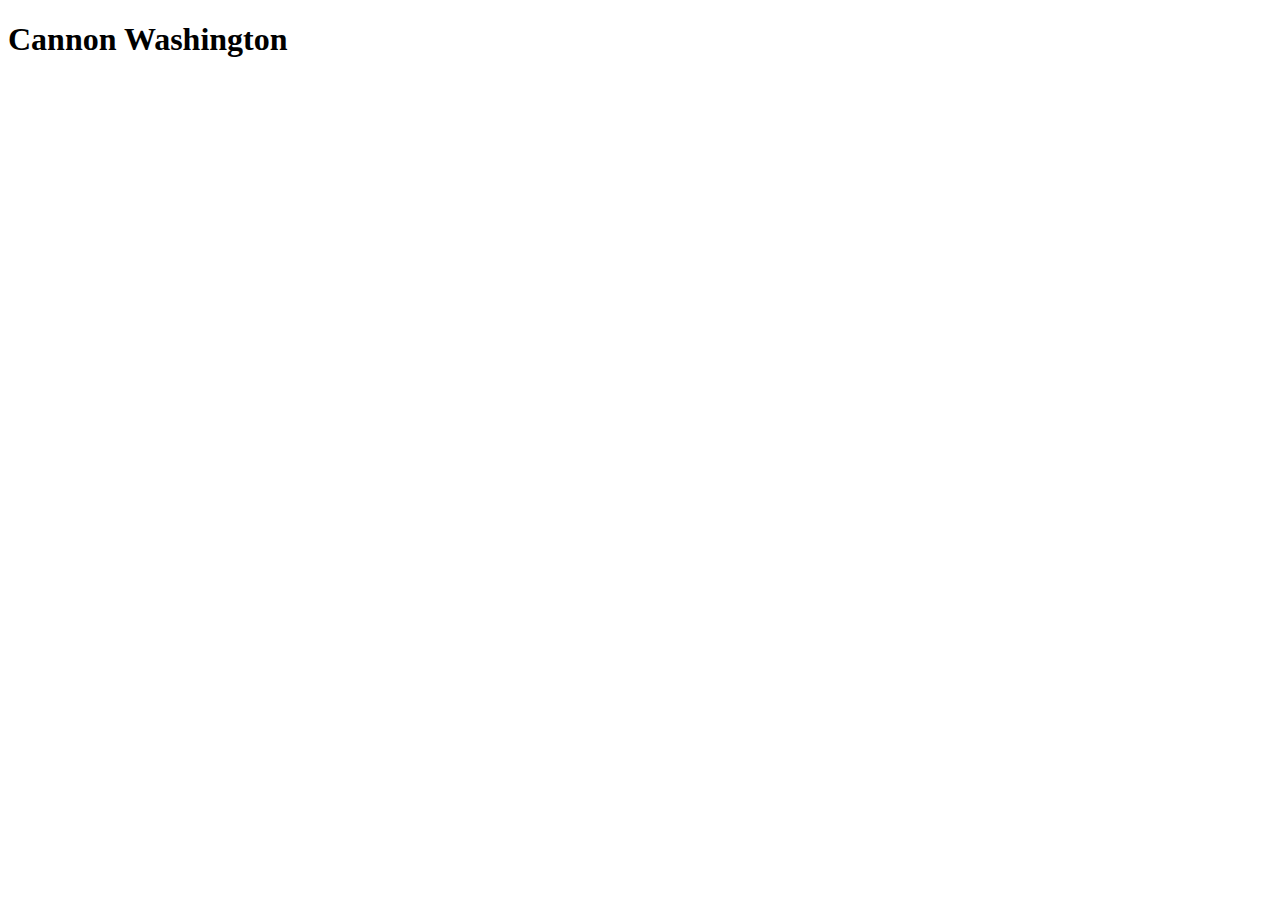
<file: index.HTML>
<!doctype html>

<html lang="en">
<head>
  <meta charset="utf-8">

  <title>IFSC 1310 | Cannon Washington</title>
  <meta name="description" content="Keyword Rich Description" />
  <meta name="author" content="Your Name" />

</head>

<body>
  <h1>Cannon Washington</h1>
</body>
</html>
</file>
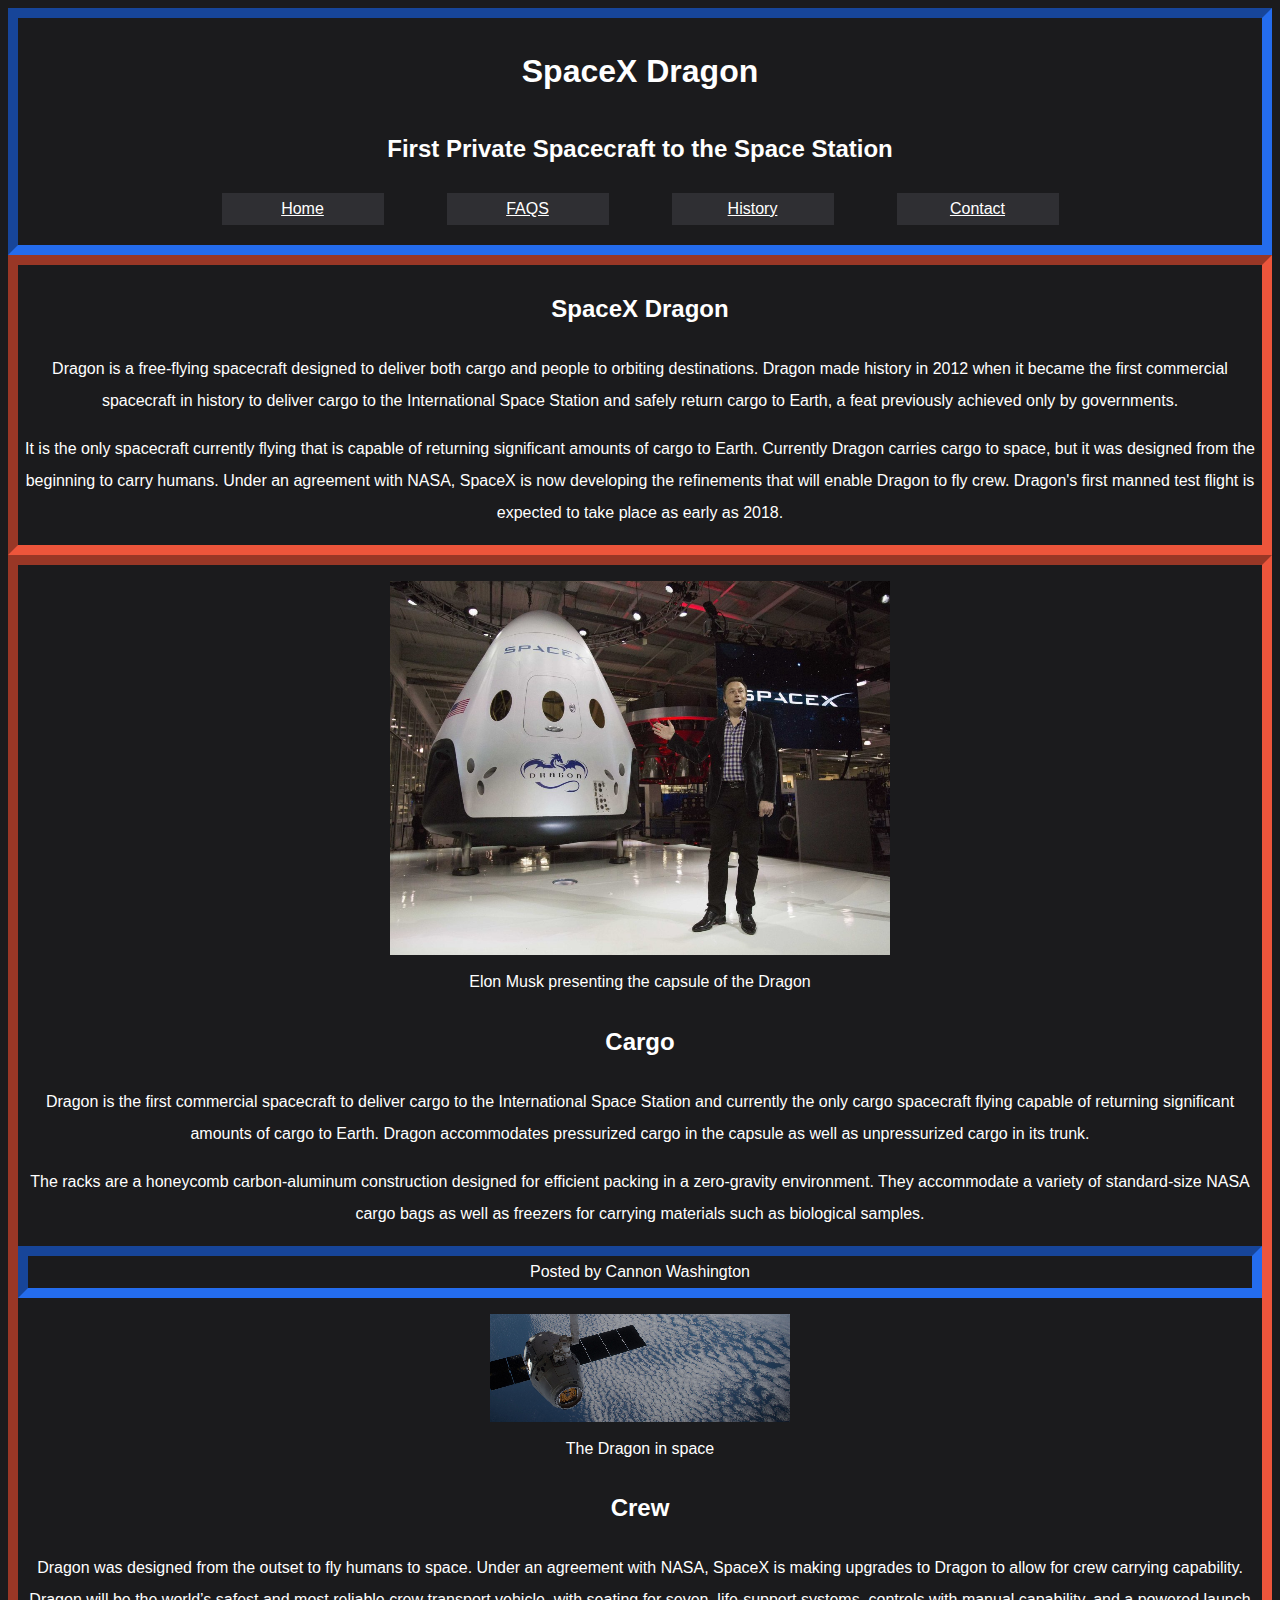
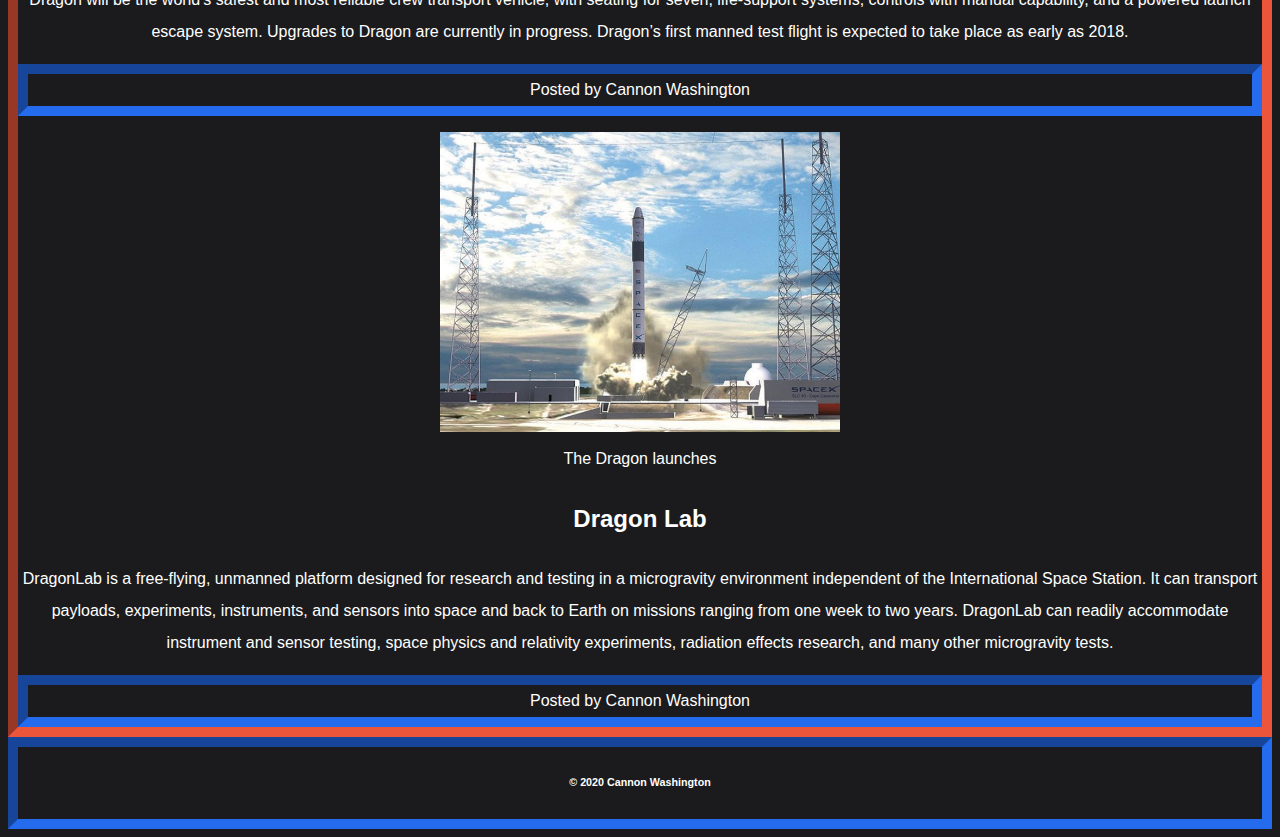
<file: dragon/index.html>
<!DOCTYPE html>
<html lang="en">

<head>
  <title>Web Project Starter</title>
  <meta charset="UTF-8" />
  <meta name="description" content="SpaceX, SpaceX Dragon, Dragon, technology, space" />
  <meta name="author" content="Cannon Washington" />
  <meta name="robots" content="noindex">
  <link rel="stylesheet" href="assets/style.css" type="text/css"/>
</head>

<body>
  <header role="banner" class="primary">
    <h1>SpaceX Dragon</a></h1>
    <h2>First Private Spacecraft to the Space Station</h2>
    <nav role="navigation">
      <l>
        <li><a href="/ifsc-1310/dragon/index.html">Home</a></li>
        <li><a href="/ifsc-1310/dragon/faqs.html">FAQS</a></li>
        <li><a href="/ifsc-1310/dragon/history.html">History</a></li>
        <li><a href=mailto:crwashington@ualr.edu XYZ.com>Contact</a></li>
      </l>
    </nav>
  </header>
  <section id="content" class="container">
   <h2>SpaceX Dragon</h2>
    <p>Dragon is a free-flying spacecraft designed to deliver both cargo and people to orbiting destinations. Dragon made history in 2012 when it became the first commercial spacecraft in history to deliver cargo to the International Space Station and safely return cargo to Earth, a feat previously achieved only by governments.</p>
    <p>It is the only spacecraft currently flying that is capable of returning significant amounts of cargo to Earth. Currently Dragon carries cargo to space, but it was designed from the beginning to carry humans. Under an agreement with NASA, SpaceX is now developing the refinements that will enable Dragon to fly crew. Dragon's first manned test flight is expected to take place as early as 2018.</p>
   </section>
  <section id="articles" class="container">
    <article class="post">
      <header>
        <figure>
          <img src="assets/img/dragon-capsule-5.jpg" alt="The Dragon's Capsule" />
          <figcaption>Elon Musk presenting the capsule of the Dragon</figcaption>
        </figure>
        
        <h2> Cargo </h2>
      </header>
      <p>Dragon is the first commercial spacecraft to deliver cargo to the International Space Station and currently the only cargo spacecraft flying capable of returning significant amounts of cargo to Earth. Dragon accommodates pressurized cargo in the capsule as well as unpressurized cargo in its trunk.</p>
      <p>The racks are a honeycomb carbon-aluminum construction designed for efficient packing in a zero-gravity environment. They accommodate a variety of standard-size NASA cargo bags as well as freezers for carrying materials such as biological samples.</p>
      <footer class="post-meta"> Posted by Cannon Washington</a></footer>
      
    </article>
    <article class="post">
      <header>
        <figure>
          <img src="assets/img/dragon-in-space.jpg" alt="SpaceX Dragon in space" />
          <figcaption>The Dragon in space</figcaption>
        </figure>
        
        <h2>Crew</a> </h2>
      </header>
      <p>Dragon was designed from the outset to fly humans to space. Under an agreement with NASA, SpaceX is making upgrades to Dragon to allow for crew carrying capability.  Dragon will be the world’s safest and most reliable crew transport vehicle, with seating for seven, life-support systems, controls with manual capability, and a powered launch escape system. Upgrades to Dragon are currently in progress. Dragon’s first manned test flight is expected to take place as early as 2018.</p>
      <footer class="post-meta"> Posted by Cannon Washington</a></footer>
    </article>
    <article class="post">
      <header>
        <figure>
          <img src="assets/img/launch.jpg" alt="The Dragon launches" />
          <figcaption>The Dragon launches</figcaption>
        </figure>
        
        <h2>Dragon Lab</a> </h2>
      </header>
      <p>DragonLab is a free-flying, unmanned platform designed for research and testing in a microgravity environment independent of the International Space Station. It can transport payloads, experiments, instruments, and sensors into space and back to Earth on missions ranging from one week to two years. DragonLab can readily accommodate instrument and sensor testing, space physics and relativity experiments, radiation effects research, and many other microgravity tests.</p>
      <footer class="post-meta"> Posted by Cannon Washington</a></footer>
    </article>
  </section>
  <aside role="complementary">
  </aside>
  <footer id="colophon" role="contentinfo">
    <h6>&copy; 2020 Cannon Washington</h6>
  </footer>
</body>

</html>
</file>
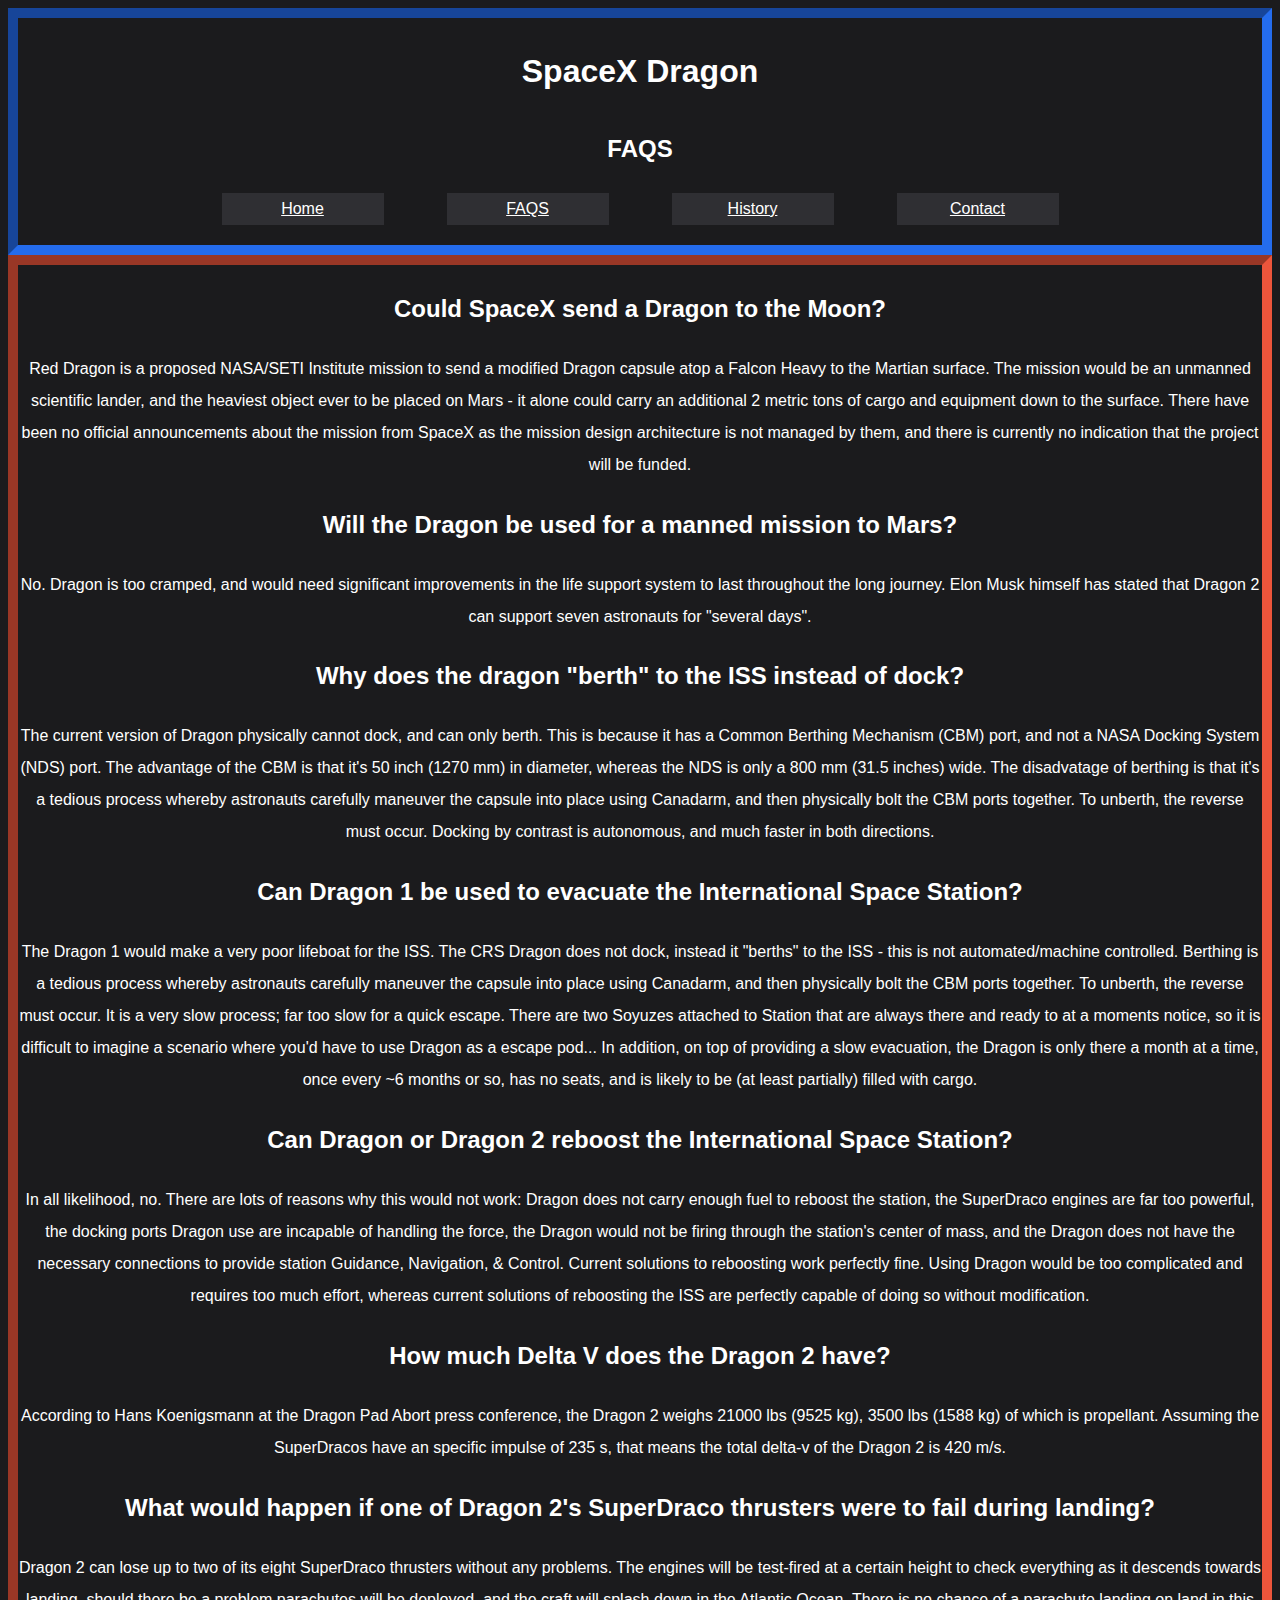
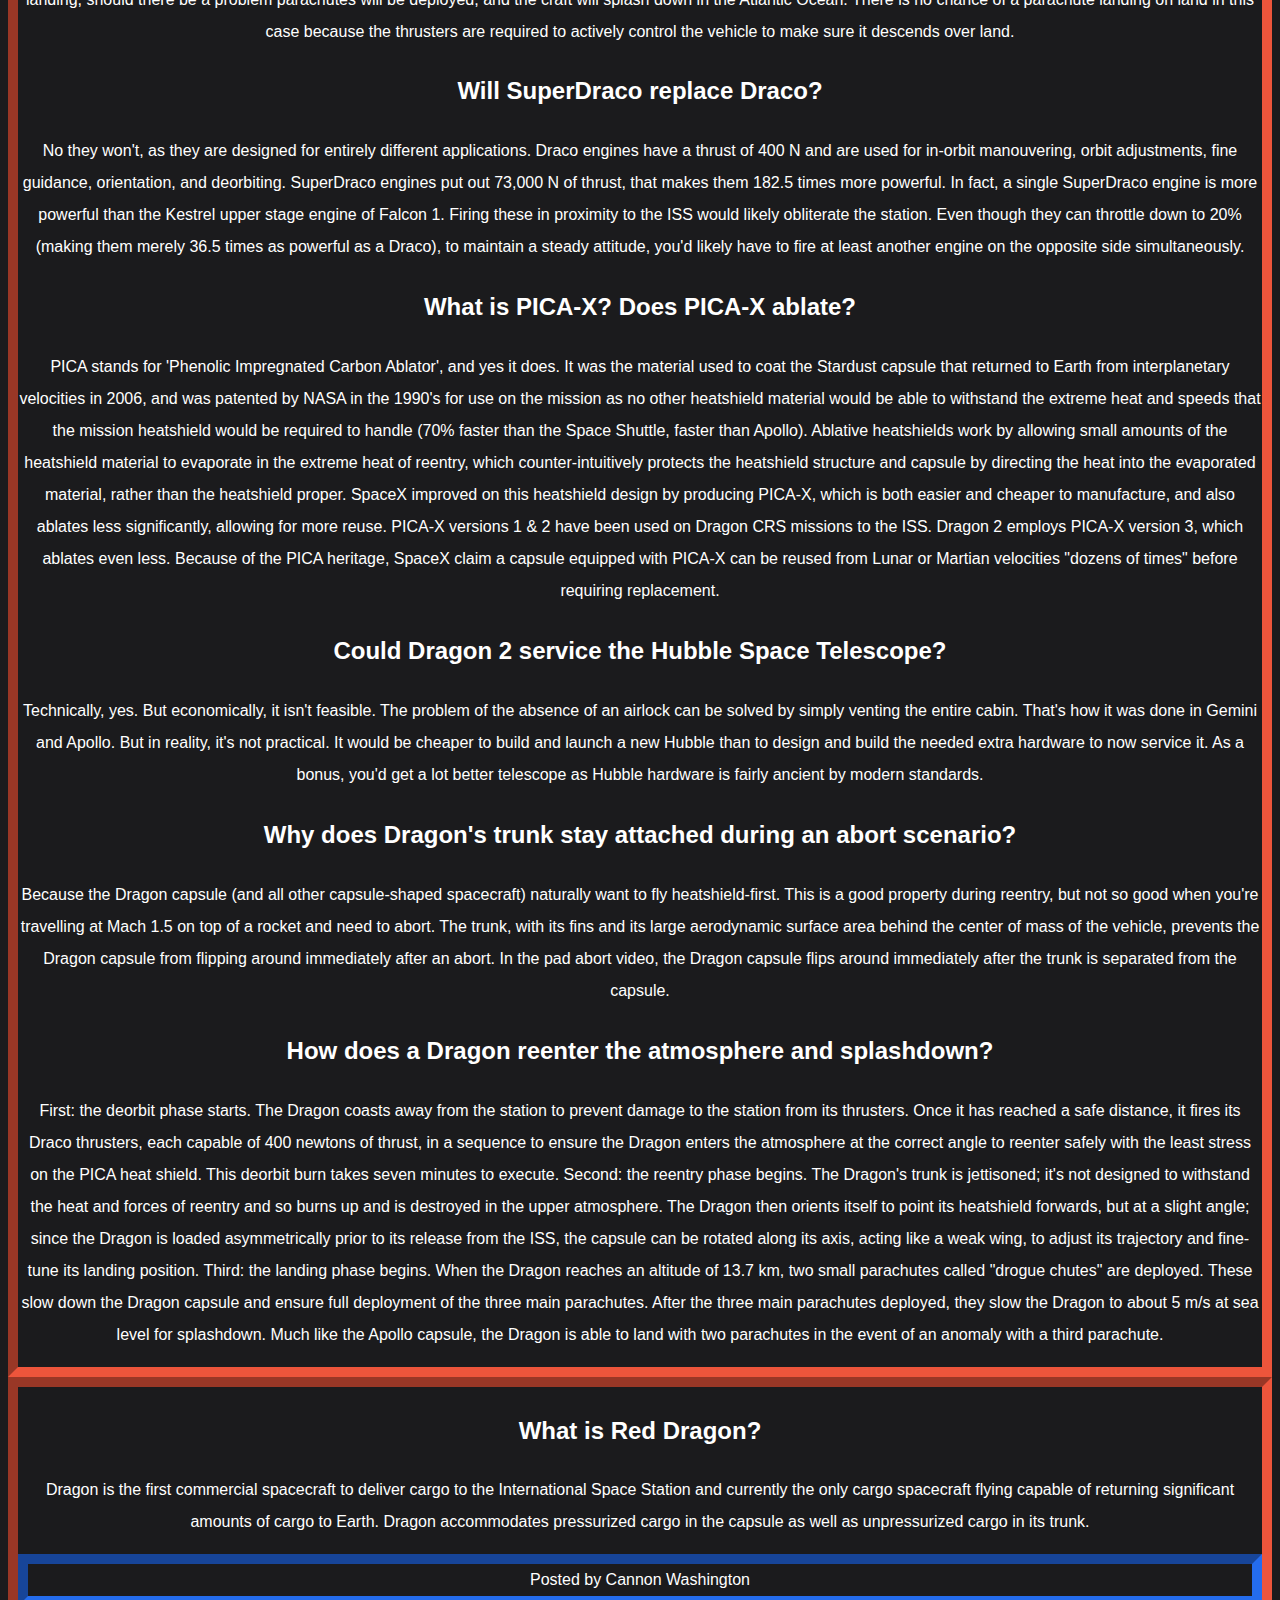
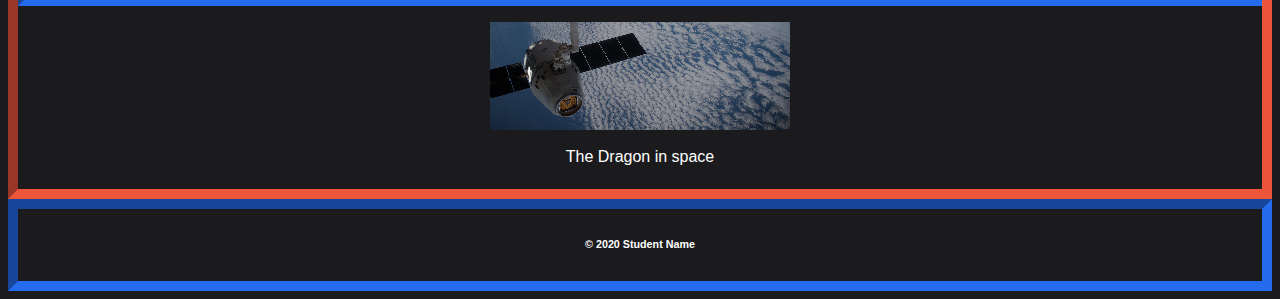
<file: dragon/faqs.html>
<!DOCTYPE html>
<html lang="en">

<head>
  <title>Web Project Starter</title>
  <meta charset="UTF-8" />
  <meta name="description" content="SpaceX, SpaceX Dragon, Dragon, technology, space" />
  <meta name="author" content="Cannon Washington" />
  <meta name="robots" content="noindex">
  <link rel="stylesheet" href="assets/style.css" type="text/css"/>
</head>

<body>
  <header role="banner" class="primary">
    <h1>SpaceX Dragon</a></h1>
    <h2>FAQS</h2>
    <nav role="navigation">
      <l>
        <li><a href="/ifsc-1310/dragon/index.html">Home</a></li>
        <li><a href="/ifsc-1310/dragon/faqs.html">FAQS</a></li>
        <li><a href="/ifsc-1310/dragon/history.html">History</a></li>
        <li><a href=mailto:crwashington@ualr.edu XYZ.com>Contact</a></li>
      </l>
    </nav>
  </header>
  <section id="content" class="container">
    <header>
       <h2>Could SpaceX send a Dragon to the Moon?</h2>
    </header>
    <p>Red Dragon is a proposed NASA/SETI Institute mission to send a modified Dragon capsule atop a Falcon Heavy to the Martian surface. The mission would be an unmanned scientific lander, and the heaviest object ever to be placed on Mars - it alone could carry an additional 2 metric tons of cargo and equipment down to the surface. There have been no official announcements about the mission from SpaceX as the mission design architecture is not managed by them, and there is currently no indication that the project will be funded.</p>
    
     <header>
       <h2>Will the Dragon be used for a manned mission to Mars?</h2>
    </header>
    <p>No. Dragon is too cramped, and would need significant improvements in the life support system to last throughout the long journey. Elon Musk himself has stated that Dragon 2 can support seven astronauts for "several days".</p>
    
     <header>
       <h2>Why does the dragon "berth" to the ISS instead of dock?</h2>
    </header>
    <p>The current version of Dragon physically cannot dock, and can only berth. This is because it has a Common Berthing Mechanism (CBM) port, and not a NASA Docking System (NDS) port. The advantage of the CBM is that it's 50 inch (1270 mm) in diameter, whereas the NDS is only a 800 mm (31.5 inches) wide. The disadvatage of berthing is that it's a tedious process whereby astronauts carefully maneuver the capsule into place using Canadarm, and then physically bolt the CBM ports together. To unberth, the reverse must occur. Docking by contrast is autonomous, and much faster in both directions.</p>
    
     <header>
       <h2>Can Dragon 1 be used to evacuate the International Space Station?</h2>
    </header>
    <p>The Dragon 1 would make a very poor lifeboat for the ISS. The CRS Dragon does not dock, instead it "berths" to the ISS - this is not automated/machine controlled. Berthing is a tedious process whereby astronauts carefully maneuver the capsule into place using Canadarm, and then physically bolt the CBM ports together. To unberth, the reverse must occur. It is a very slow process; far too slow for a quick escape. There are two Soyuzes attached to Station that are always there and ready to at a moments notice, so it is difficult to imagine a scenario where you'd have to use Dragon as a escape pod... In addition, on top of providing a slow evacuation, the Dragon is only there a month at a time, once every ~6 months or so, has no seats, and is likely to be (at least partially) filled with cargo.</p>
    
     <header>
       <h2>Can Dragon or Dragon 2 reboost the International Space Station?</h2>
    </header>
    <p>In all likelihood, no. There are lots of reasons why this would not work: Dragon does not carry enough fuel to reboost the station, the SuperDraco engines are far too powerful, the docking ports Dragon use are incapable of handling the force, the Dragon would not be firing through the station's center of mass, and the Dragon does not have the necessary connections to provide station Guidance, Navigation, & Control. Current solutions to reboosting work perfectly fine. Using Dragon would be too complicated and requires too much effort, whereas current solutions of reboosting the ISS are perfectly capable of doing so without modification.</p>
    
     <header>
       <h2>How much Delta V does the Dragon 2 have?</h2>
    </header>
    <p>According to Hans Koenigsmann at the Dragon Pad Abort press conference, the Dragon 2 weighs 21000 lbs (9525 kg), 3500 lbs (1588 kg) of which is propellant. Assuming the SuperDracos have an specific impulse of 235 s, that means the total delta-v of the Dragon 2 is 420 m/s.</p>
    
     <header>
       <h2>What would happen if one of Dragon 2's SuperDraco thrusters were to fail during landing?</h2>
    </header>
    <p>Dragon 2 can lose up to two of its eight SuperDraco thrusters without any problems. The engines will be test-fired at a certain height to check everything as it descends towards landing, should there be a problem parachutes will be deployed, and the craft will splash down in the Atlantic Ocean. There is no chance of a parachute landing on land in this case because the thrusters are required to actively control the vehicle to make sure it descends over land.</p>
    
     <header>
       <h2>Will SuperDraco replace Draco?</h2>
    </header>
    <p>No they won't, as they are designed for entirely different applications. Draco engines have a thrust of 400 N and are used for in-orbit manouvering, orbit adjustments, fine guidance, orientation, and deorbiting. SuperDraco engines put out 73,000 N of thrust, that makes them 182.5 times more powerful. In fact, a single SuperDraco engine is more powerful than the Kestrel upper stage engine of Falcon 1. Firing these in proximity to the ISS would likely obliterate the station.
Even though they can throttle down to 20% (making them merely 36.5 times as powerful as a Draco), to maintain a steady attitude, you'd likely have to fire at least another engine on the opposite side simultaneously.</p>
    
     <header>
       <h2>What is PICA-X? Does PICA-X ablate?</h2>
    </header>
    <p>PICA stands for 'Phenolic Impregnated Carbon Ablator', and yes it does. It was the material used to coat the Stardust capsule that returned to Earth from interplanetary velocities in 2006, and was patented by NASA in the 1990's for use on the mission as no other heatshield material would be able to withstand the extreme heat and speeds that the mission heatshield would be required to handle (70% faster than the Space Shuttle, faster than Apollo). Ablative heatshields work by allowing small amounts of the heatshield material to evaporate in the extreme heat of reentry, which counter-intuitively protects the heatshield structure and capsule by directing the heat into the evaporated material, rather than the heatshield proper.
SpaceX improved on this heatshield design by producing PICA-X, which is both easier and cheaper to manufacture, and also ablates less significantly, allowing for more reuse. PICA-X versions 1 & 2 have been used on Dragon CRS missions to the ISS. Dragon 2 employs PICA-X version 3, which ablates even less. Because of the PICA heritage, SpaceX claim a capsule equipped with PICA-X can be reused from Lunar or Martian velocities "dozens of times" before requiring replacement.</p>
    
     <header>
       <h2>Could Dragon 2 service the Hubble Space Telescope?</h2>
    </header>
    <p>Technically, yes. But economically, it isn't feasible. The problem of the absence of an airlock can be solved by simply venting the entire cabin. That's how it was done in Gemini and Apollo. But in reality, it's not practical. It would be cheaper to build and launch a new Hubble than to design and build the needed extra hardware to now service it. As a bonus, you'd get a lot better telescope as Hubble hardware is fairly ancient by modern standards.</p>
    
     <header>
       <h2>Why does Dragon's trunk stay attached during an abort scenario?</h2>
    </header>
    <p>Because the Dragon capsule (and all other capsule-shaped spacecraft) naturally want to fly heatshield-first. This is a good property during reentry, but not so good when you're travelling at Mach 1.5 on top of a rocket and need to abort. The trunk, with its fins and its large aerodynamic surface area behind the center of mass of the vehicle, prevents the Dragon capsule from flipping around immediately after an abort. In the pad abort video, the Dragon capsule flips around immediately after the trunk is separated from the capsule.</p>
    
     <header>
       <h2>How does a Dragon reenter the atmosphere and splashdown?</h2>
    </header>
    <p>First: the deorbit phase starts. The Dragon coasts away from the station to prevent damage to the station from its thrusters. Once it has reached a safe distance, it fires its Draco thrusters, each capable of 400 newtons of thrust, in a sequence to ensure the Dragon enters the atmosphere at the correct angle to reenter safely with the least stress on the PICA heat shield. This deorbit burn takes seven minutes to execute.
Second: the reentry phase begins. The Dragon's trunk is jettisoned; it's not designed to withstand the heat and forces of reentry and so burns up and is destroyed in the upper atmosphere. The Dragon then orients itself to point its heatshield forwards, but at a slight angle; since the Dragon is loaded asymmetrically prior to its release from the ISS, the capsule can be rotated along its axis, acting like a weak wing, to adjust its trajectory and fine-tune its landing position.
Third: the landing phase begins. When the Dragon reaches an altitude of 13.7 km, two small parachutes called "drogue chutes" are deployed. These slow down the Dragon capsule and ensure full deployment of the three main parachutes. After the three main parachutes deployed, they slow the Dragon to about 5 m/s at sea level for splashdown. Much like the Apollo capsule, the Dragon is able to land with two parachutes in the event of an anomaly with a third parachute.
</p>
    
  </section>
  <section id="articles" class="container">
    <article class="post">
      <header>
        <h2>What is Red Dragon?</h2>
      </header>
      <p>Dragon is the first commercial spacecraft to deliver cargo to the International Space Station and currently the only cargo spacecraft flying capable of returning significant amounts of cargo to Earth. Dragon accommodates pressurized cargo in the capsule as well as unpressurized cargo in its trunk.</p>

      <footer class="post-meta"> Posted by Cannon Washington</a></footer>
      
    </article>
    <article class="post">
      <header>
        <figure>
          <img src="assets/img/dragon-in-space.jpg" alt="SpaceX Dragon in space" />
          <figcaption>The Dragon in space</figcaption>
        </figure>
        
  </section>
  <aside role="complementary">
  </aside>
  <footer id="colophon" role="contentinfo">
    <h6>&copy; 2020 Student Name</h6>
  </footer>
</body>

</html>
</file>
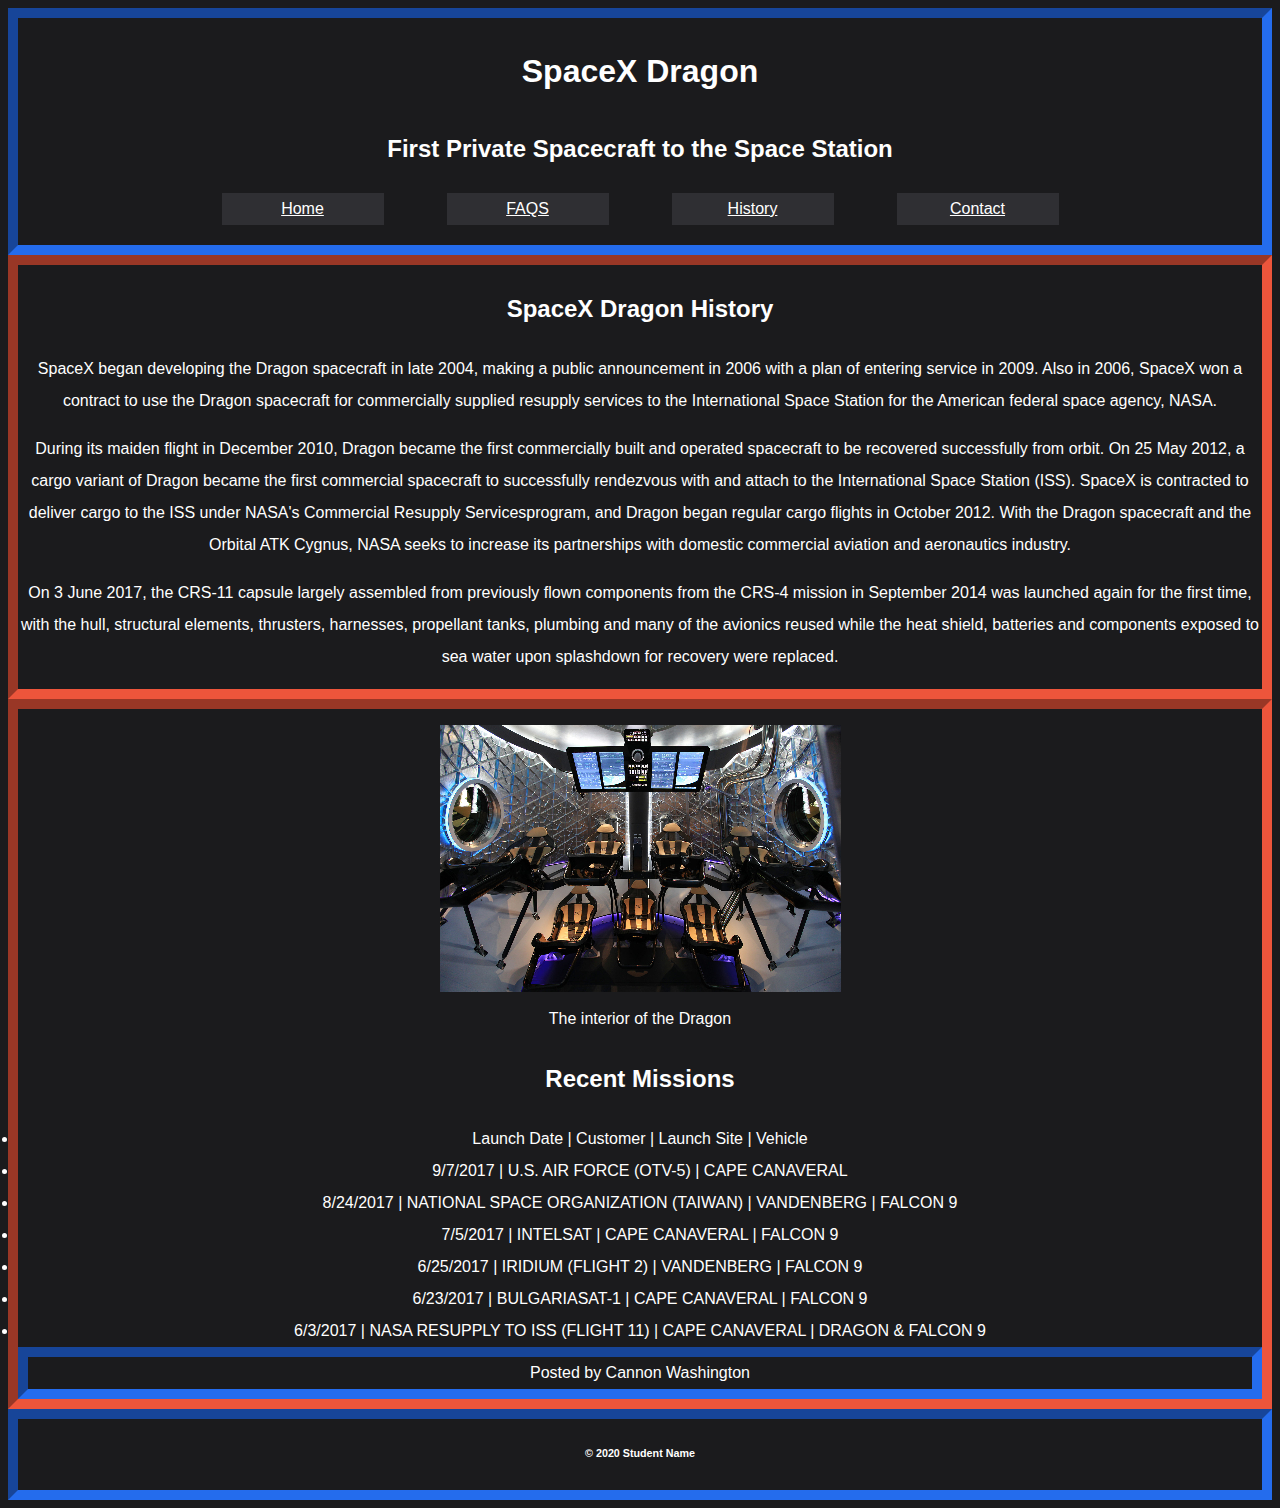
<file: dragon/history.html>
<!DOCTYPE html>
<html lang="en">

<head>
  <title>Web Project Starter</title>
  <meta charset="UTF-8" />
  <meta name="description" content="SpaceX, SpaceX Dragon, Dragon, technology, space" />
  <meta name="author" content="Cannon Washington" />
  <meta name="robots" content="noindex">
  <link rel="stylesheet" href="assets/style.css" type="text/css"/>
</head>

<body>
  <header role="banner" class="primary">
    <h1>SpaceX Dragon</a></h1>
    <h2>First Private Spacecraft to the Space Station</h2>
    <nav role="navigation">
      <l>
        <li><a href="/ifsc-1310/dragon/index.html">Home</a></li>
        <li><a href="/ifsc-1310/dragon/faqs.html">FAQS</a></li>
        <li><a href="/ifsc-1310/dragon/history.html">History</a></li>
        <li><a href=mailto:crwashington@ualr.edu XYZ.com>Contact</a></li>
      </l>
    </nav>
  </header>
  <section id="content" class="container">
    <h2>SpaceX Dragon History</h2>
    <p>SpaceX began developing the Dragon spacecraft in late 2004, making a public announcement in 2006 with a plan of entering service in 2009. Also in 2006, SpaceX won a contract to use the Dragon spacecraft for commercially supplied resupply services to the International Space Station for the American federal space agency, NASA.</p>
    <p>During its maiden flight in December 2010, Dragon became the first commercially built and operated spacecraft to be recovered successfully from orbit. On 25 May 2012, a cargo variant of Dragon became the first commercial spacecraft to successfully rendezvous with and attach to the International Space Station (ISS). SpaceX is contracted to deliver cargo to the ISS under NASA's Commercial Resupply Servicesprogram, and Dragon began regular cargo flights in October 2012.  With the Dragon spacecraft and the Orbital ATK Cygnus, NASA seeks to increase its partnerships with domestic commercial aviation and aeronautics industry.</p>
    <p>On 3 June 2017, the CRS-11 capsule largely assembled from previously flown components from the CRS-4 mission in September 2014 was launched again for the first time, with the hull, structural elements, thrusters, harnesses, propellant tanks, plumbing and many of the avionics reused while the heat shield, batteries and components exposed to sea water upon splashdown for recovery were replaced.</p>
  </section>
  <section id="articles" class="container">
    <article class="post">
      <header>
        <figure>
          <img src="assets/img/Dragon_V2_interior.2.jpg" alt="Interior of the Dragon" />
          <figcaption>The interior of the Dragon</figcaption>
        </figure>
        
        <h2> Recent Missions </h2>
      </header>
<l>
  <li>Launch Date | Customer | Launch Site | Vehicle</li>
  <li>9/7/2017 | U.S. AIR FORCE (OTV-5) | CAPE CANAVERAL</li>
  <li>8/24/2017 | NATIONAL SPACE ORGANIZATION (TAIWAN) | VANDENBERG | FALCON 9 </li>
  <li>7/5/2017 | INTELSAT | CAPE CANAVERAL | FALCON 9</li>
  <li>6/25/2017 | IRIDIUM (FLIGHT 2) | VANDENBERG | FALCON 9 </li>
  <li>6/23/2017 | BULGARIASAT-1 | CAPE CANAVERAL | FALCON 9</li>
  <li>6/3/2017 | NASA RESUPPLY TO ISS (FLIGHT 11) | CAPE CANAVERAL | DRAGON  & FALCON 9 </li>
</l>
      <footer class="post-meta"> Posted by Cannon Washington</a>
      </footer>
  </section>
  <aside role="complementary">
  </aside>
  <footer id="colophon" role="contentinfo">
    <h6>&copy; 2020 Student Name</h6>
  </footer>
</body>

</html>
</file>
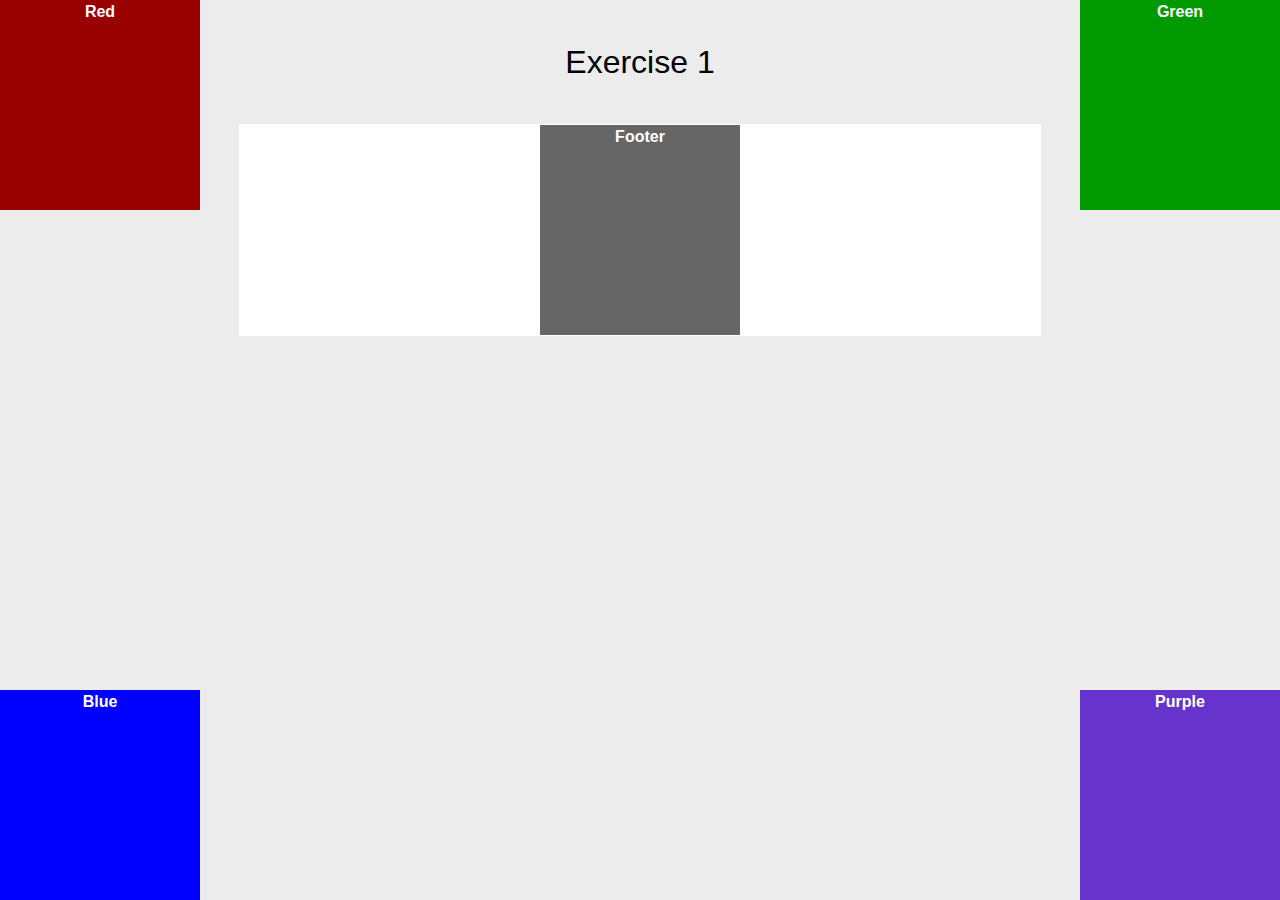
<file: positioning-lab/absolute-1.html>
<!DOCTYPE html>
<html lang="en">
<head>
<meta charset="UTF-8" />
<title>Positioning Lab</title>
<style type="text/css">
* {
	margin: 0px;
	padding: 0px;
}
body {
	background-color: #ECECEC;
	font-weight: bold;
	font-family: Tahoma, Geneva, sans-serif;
	color: #FFF;
	text-align: center;
	line-height: 24px;
}
#wrapper {
	background-color: #FFF;
	border-top-width: 1px;
	border-right-width: 1px;
	border-bottom-width: 1px;
	border-left-width: 1px;
	border-top-style: solid;
	border-right-style: solid;
	border-bottom-style: solid;
	border-left-style: solid;
	width: 800px;
	margin-right: auto;
	margin-left: auto;
}
#red {
	background-color: #900;
	width:200px;
	height:210px;
	position:absolute;
	top:0;
	left:0;
}
#green {
	background-color: #090;
	width:200px;
	height:210px;
	position:absolute;
	top:0;
	right:0;
}

#blue {
	background-color: #00F;
	width:200px;
	height:210px;
	position:absolute;
	bottom:0;left:0;
	
}

#purple {
	background-color: #63C;
	width:200px;
	height:210px;
	position:absolute;bottom:0;right:0;
}
#footer {
	background-color: #666;
	width:200px;
	height:210px;
	position:relative;left:300px;
}
h1 {
	color: #000;
	font-weight: normal;
	padding: 50px;
}
</style>
</head>

<body>
<h1>Exercise 1</h1>
<div id="wrapper">
  <div id="red">Red</div>
  <div id="green">Green</div>
  <div id="blue">Blue</div>
  <div id="purple">Purple</div>
  <div id="footer">Footer</div>
</div>
</body>
</html>
</file>
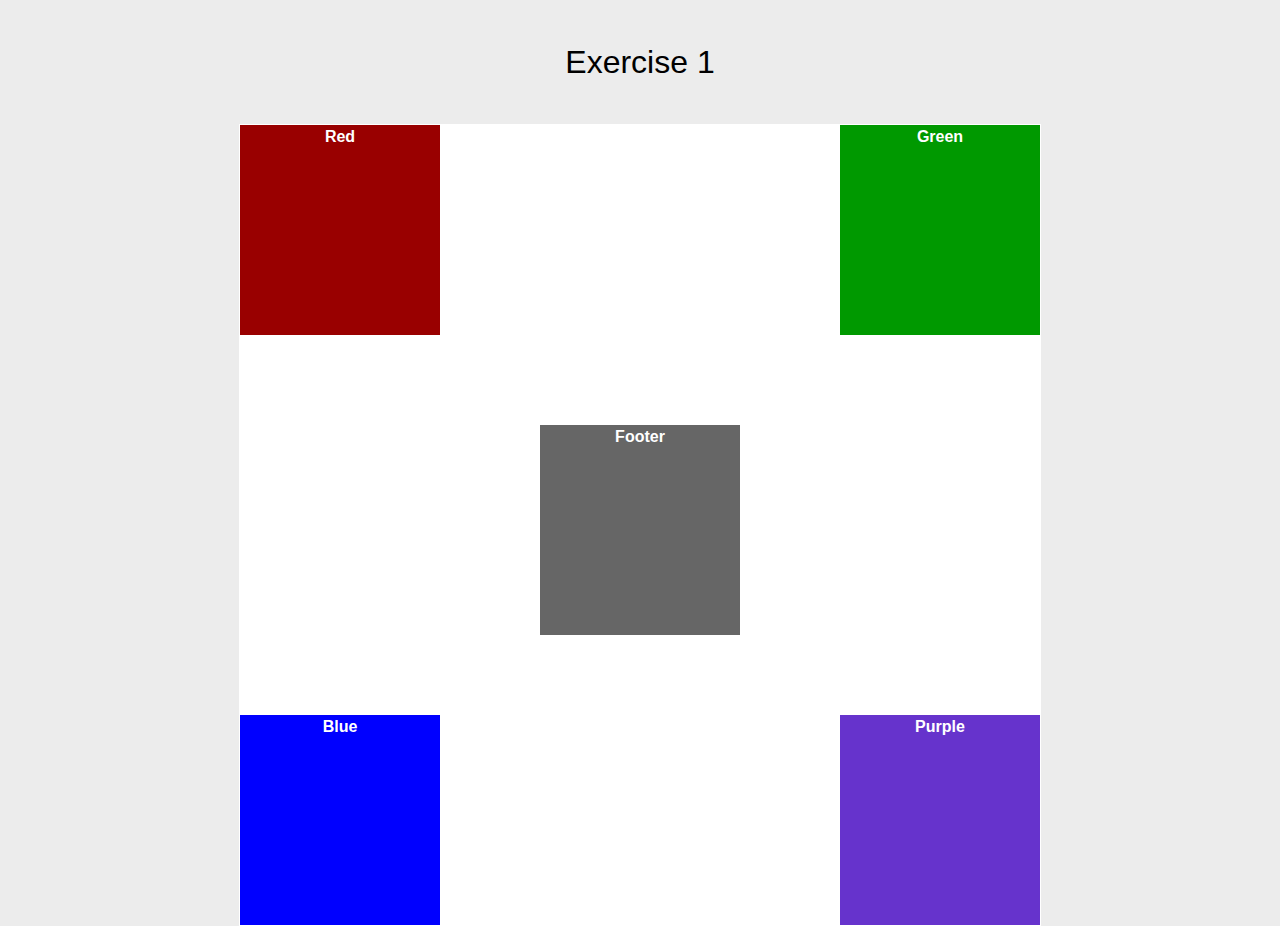
<file: positioning-lab/absolute-2.html>
<!DOCTYPE html>
<html lang="en">
<head>
<meta charset="UTF-8" />
<title>Positioning Lab</title>
<style type="text/css">
* {
	margin: 0px;
	padding: 0px;
}
body {
	background-color: #ECECEC;
	font-weight: bold;
	font-family: Tahoma, Geneva, sans-serif;
	color: #FFF;
	text-align: center;
	line-height: 24px;
}
#wrapper {
	background-color: #FFF;
	border-top-width: 1px;
	border-right-width: 1px;
	border-bottom-width: 1px;
	border-left-width: 1px;
	border-top-style: solid;
	border-right-style: solid;
	border-bottom-style: solid;
	border-left-style: solid;
	width: 800px;
	height:800px;
	margin-right: auto;
	margin-left: auto;
	position:relative;
}
#red {
	background-color: #900;
	width:200px;
	height:210px;
	position:absolute;top:0;left:0;
}
#green {
	background-color: #090;
	width:200px;
	height:210px;
	position:absolute;top:0;right:0;
}
#blue {
	background-color: #00F;
	width:200px;
	height:210px;
	position:absolute;bottom:0;left:0;
}
#purple {
	background-color: #63C;
	width:200px;
	height:210px;
	position:absolute;bottom:0;right:0;
}
#footer {
	background-color: #666;
	width:200px;
	height:210px;
	position:relative;top:300px;left:300px;
}
h1 {
	color: #000;
	font-weight: normal;
	padding: 50px;
}
</style>
</head>

<body>
<h1>Exercise 1</h1>
<div id="wrapper">
  <div id="red">Red</div>
  <div id="green">Green</div>
  <div id="blue">Blue</div>
  <div id="purple">Purple</div>
  <div id="footer">Footer</div>
</div>
</body>
</html>
</file>
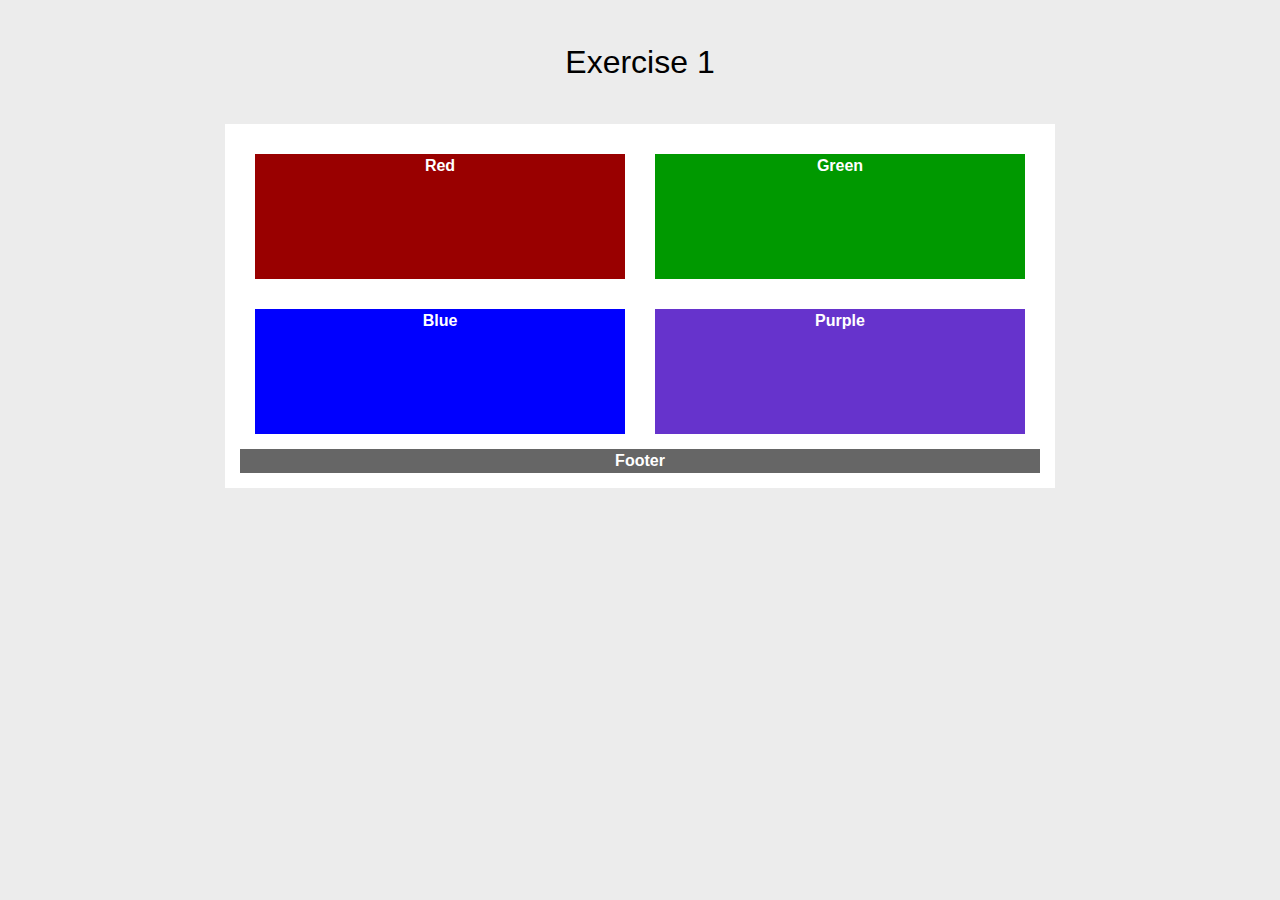
<file: positioning-lab/float-1.html>
<!DOCTYPE html>
<html lang="en">
<head>
<meta charset="UTF-8" />
<title>Positioning Lab</title>
<style type="text/css">
* {
	margin: 0px;
	padding: 0px;
}
body {
	background-color: #ECECEC;
	font-weight: bold;
	font-family: Tahoma, Geneva, sans-serif;
	color: #FFF;
	text-align: center;
	line-height: 24px;
}
#wrapper {
	background-color: #FFF;
	border-top-width: 15px;
	border-right-width: 15px;
	border-bottom-width: 15px;
	border-left-width: 15px;
	border-top-style: solid;
	border-right-style: solid;
	border-bottom-style: solid;
	border-left-style: solid;
	width: 800px;
	margin-right: auto;
	margin-left: auto;
}
#red {
	background-color: #900;
	width:370px;
	height:125px;
	float:left;
	margin:15px;
}
#green {
	background-color: #090;
	width:370px;
	height:125px;
	float:right;
	margin:15px;
}
#blue {
	background-color: #00F;
	width:370px;
	height:125px;
	float:left;
	margin:15px;
}
#purple {
	background-color: #63C;
	width:370px;
	height:125px;
	float:right;
	margin:15px;
}
#footer {
	background-color: #666;
	clear:both;
}
h1 {
	color: #000;
	font-weight: normal;
	padding: 50px;
}
</style>
</head>

<body>
<h1>Exercise 1</h1>
<div id="wrapper">
  <div id="red">Red</div>
  <div id="green">Green</div>
  <div id="blue">Blue</div>
  <div id="purple">Purple</div>
  <div id="footer">Footer</div>
</div>
</body>
</html>
</file>
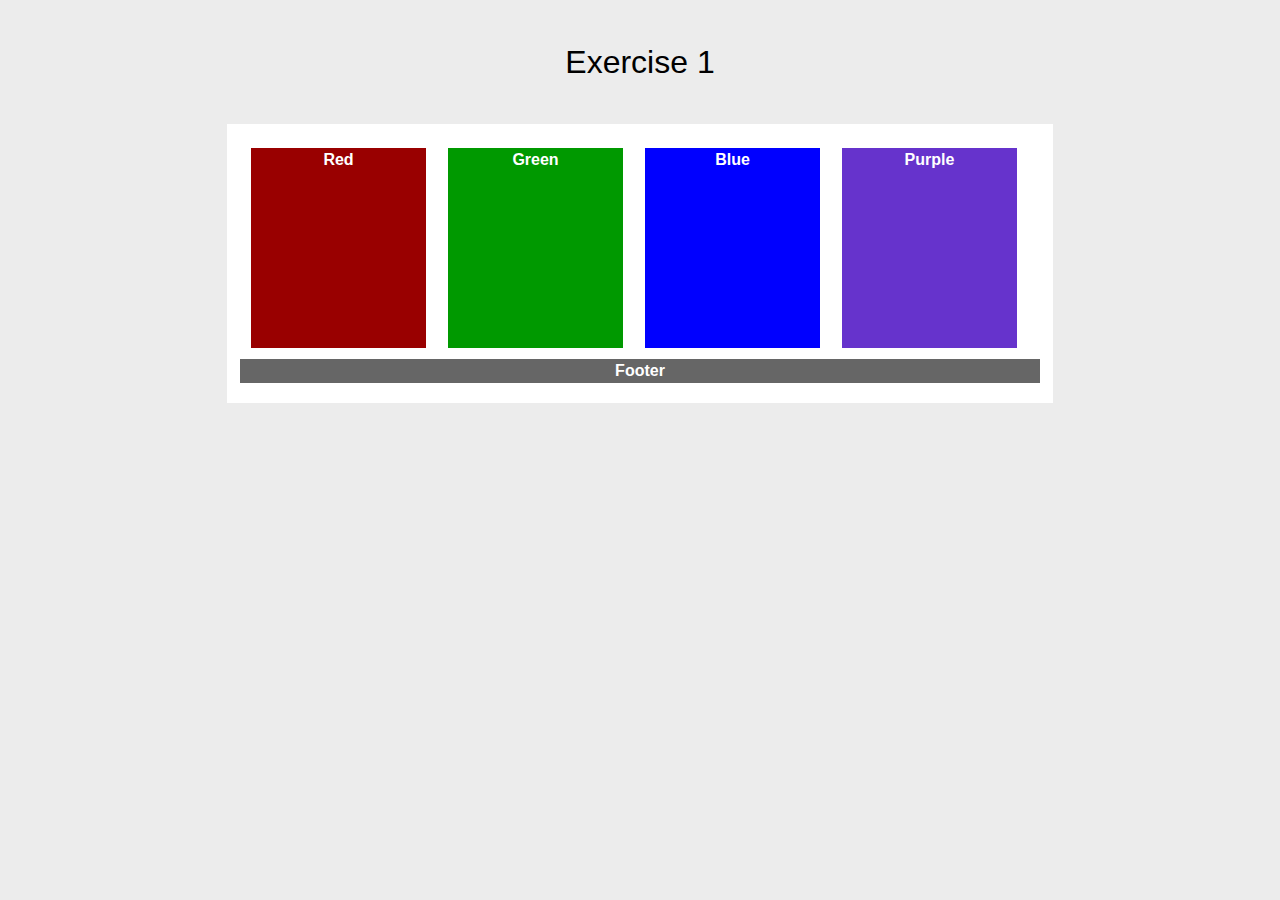
<file: positioning-lab/float-2.html>
<!DOCTYPE html>
<html lang="en">
<head>
<meta charset="UTF-8" />
<title>Positioning Lab</title>
<style type="text/css">
* {
	margin: 0px;
	padding: 0px;
}
body {
	background-color: #ECECEC;
	font-weight: bold;
	font-family: Tahoma, Geneva, sans-serif;
	color: #FFF;
	text-align: center;
	line-height: 24px;
}
#wrapper {
	background-color: #FFF;
	border-top-width: 13px;
	border-right-width: 13px;
	border-bottom-width: 20px;
	border-left-width: 13px;
	border-top-style: solid;
	border-right-style: solid;
	border-bottom-style: solid;
	border-left-style: solid;
	width: 800px;
	margin-right: auto;
	margin-left: auto;
}
#red {
	background-color: #900;
	width:175px;
	height:200px;
	float:left;
	margin:11px;
	
}
#green {
	background-color: #090;
	width:175px;
	height:200px;
	float:left;
	margin:11px;
	
}
#blue {
	background-color: #00F;
	width:175px;
	height:200px;
	float:left;
	margin:11px;
	
}
#purple {
	background-color: #63C;
	width:175px;
	height:200px;
	float:left;
	margin:11px;
	
}
#footer {
	background-color: #666;
	clear:left;
}
h1 {
	color: #000;
	font-weight: normal;
	padding: 50px;
}
</style>
</head>

<body>
<h1>Exercise 1</h1>
<div id="wrapper">
  <div id="red">Red</div>
  <div id="green">Green</div>
  <div id="blue">Blue</div>
  <div id="purple">Purple</div>
  <div id="footer">Footer</div>
</div>
</body>
</html>
</file>
<file: dragon/assets/style.css>
body {
    background-color:#1B1B1D;
    font-family:arial;
    color:white;
    margin:1;
  line-height:2.0;
  text-align: center;
}
header.primary nav l {
  position: relative;
  display: flex;
  flex-direction: row;
  justify-content: space-around;
  padding: 0;
  max-width: 900px;
  margin: 20px auto;
    list-style-type: none;
    border-radius:10px;
}
header.primary nav li {
	background-color:#2F2F33;
	 list-style-type: none;
  padding: 0;
  width: 18%;
}

header.primary nav a:link,
header.primary nav a:visited {
	color:#FFFFFF;
}
header.primary::before {
	content: "";
  background-image: url("https://drive.google.com/file/d/0BzzZeZwHD1sxelhzSlJuZE50X2M/view?usp=sharing");
  background-size: cover;
  position: absolute;
  top: 0px;
  right: 0px;
  bottom: 0px;
  left: 0px;
  opacity: 0.4;
}
header.primary {
    	border-top-width: 10px;
	border-right-width: 10px;
	border-bottom-width: 10px;
	border-left-width: 10px;
	border-top-style: inset;
	border-right-style: inset;
	border-bottom-style: inset;
	border-left-style: inset;
	border-color:#246CED;
}
.container {
        	border-top-width: 10px;
	border-right-width: 10px;
	border-bottom-width: 10px;
	border-left-width: 10px;
	border-top-style: inset;
	border-right-style: inset;
	border-bottom-style: inset;
	border-left-style: inset;
	border-color:#ED553B;
}
footer{
	    	border-top-width: 10px;
	border-right-width: 10px;
	border-bottom-width: 10px;
	border-left-width: 10px;
	border-top-style: inset;
	border-right-style: inset;
	border-bottom-style: inset;
	border-left-style: inset;
	border-color:#246CED;
}
</file>
